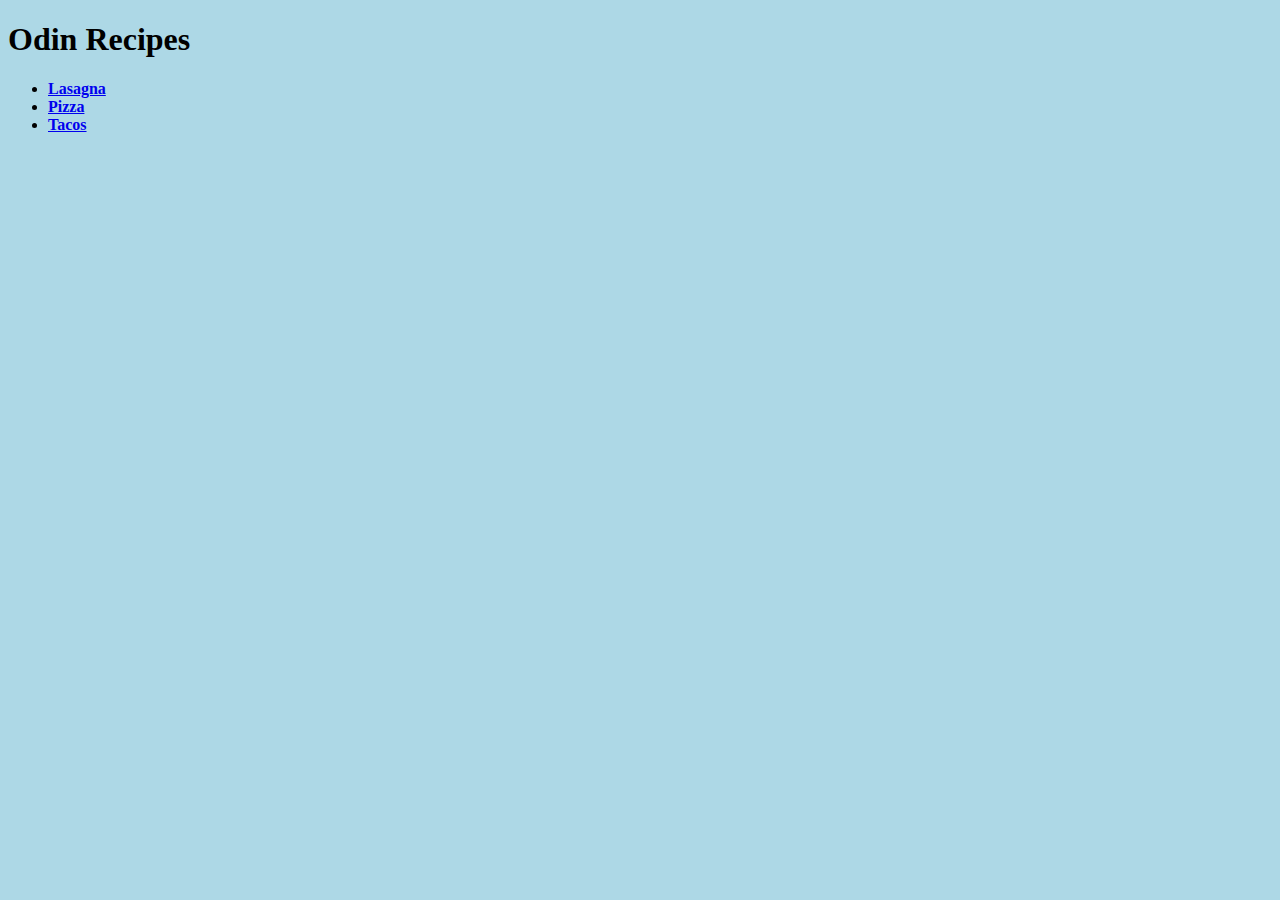
<file: index.html>
<!DOCTYPE html>
<html lang="en">
<head>
    <meta charset="UTF-8">
    <meta name="viewport" content="width=device-width, initial-scale=1.0">
    <title>Document</title>
    <link rel="stylesheet" href="style.css"> 
</head>
<body>
    <h1>Odin Recipes</h1>
    <ul>
        <li><a href="recipes/lasagna.html">Lasagna</a></li>
        <li><a href="recipes/pizza.html">Pizza</a></li>
        <li><a href="recipes/tacos.html">Tacos</a></li>
    </ul>
    
    
    
</body>
</html>
</file>
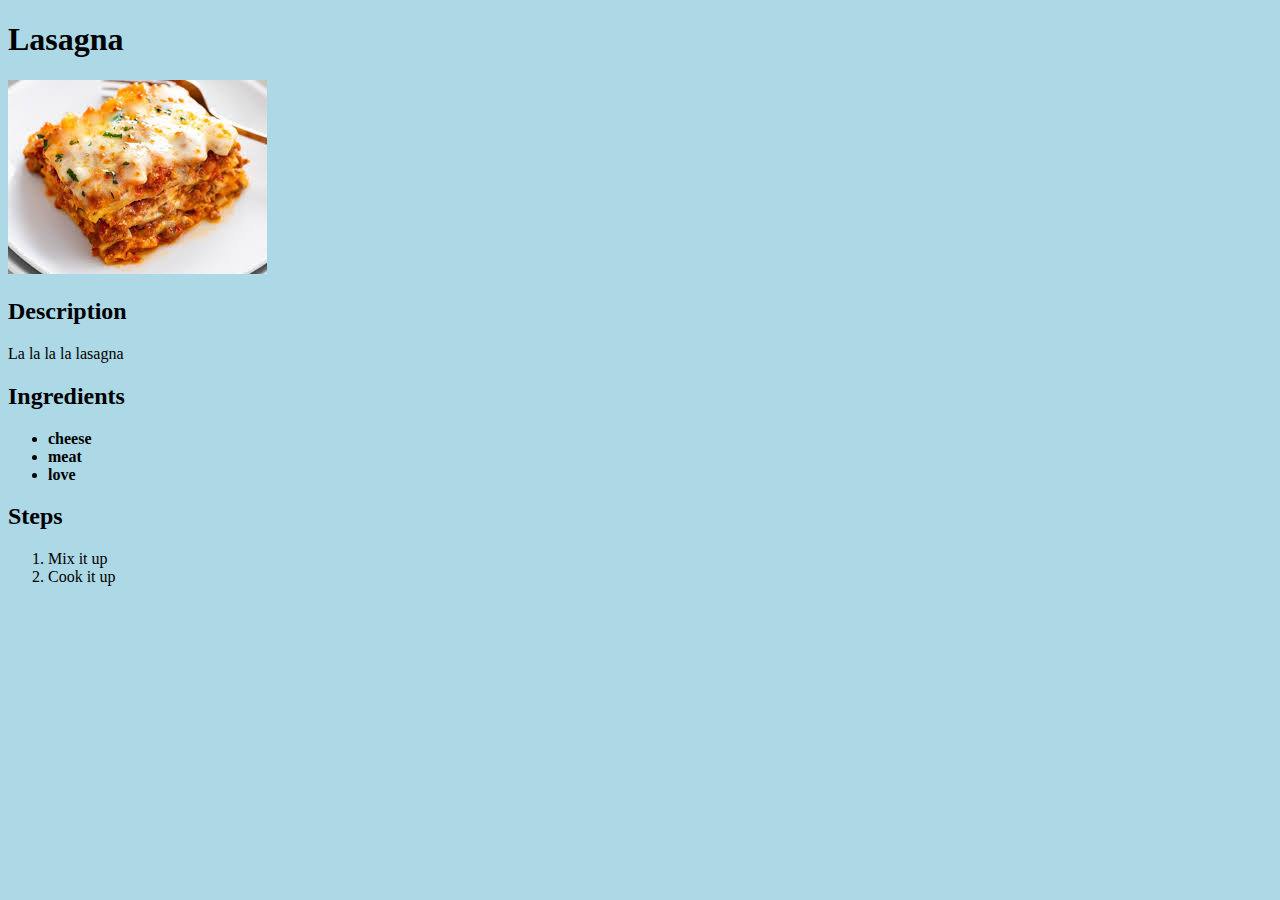
<file: recipes/lasagna.html>
<!DOCTYPE html>
<html lang="en">
<head>
    <meta charset="UTF-8">
    <meta name="viewport" content="width=device-width, initial-scale=1.0">
    <title>Lasagna</title>
    <link rel="stylesheet" href="../style.css">
</head>
<body>
    <h1>Lasagna</h1>
    <img src="../images/lasagna.jpg" alt="lasagna">
    <h2>Description</h2>
    <p>La la la la lasagna</p>
    <h2>Ingredients</h2>
    <ul>
        <li>cheese</li>
        <li>meat</li>
        <li>love</li>
    </ul>
    <h2>Steps</h2>
    <ol>
        <li>Mix it up</li>
        <li>Cook it up</li>
    </ol>
</body>
</html>
</file>
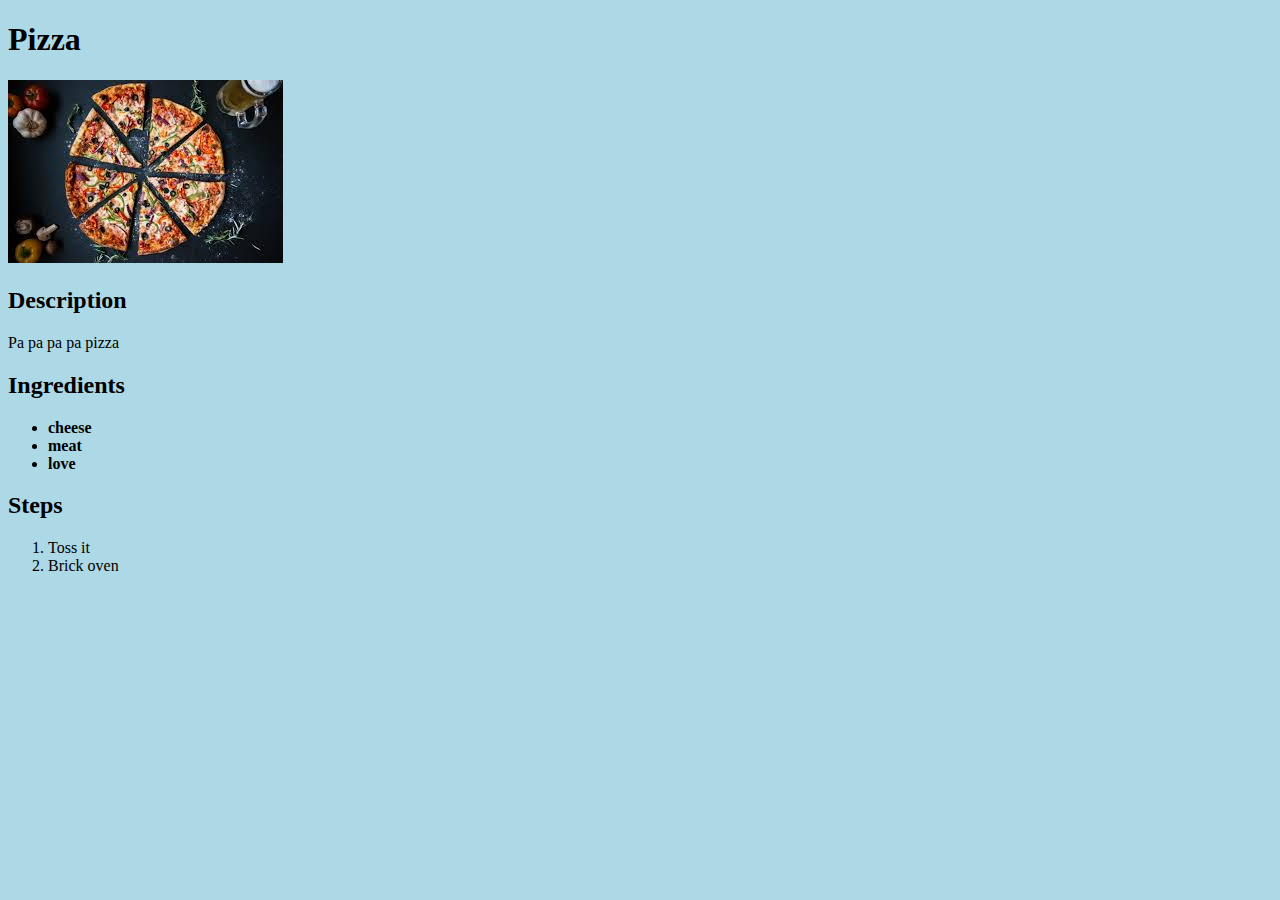
<file: recipes/pizza.html>
<!DOCTYPE html>
<html lang="en">
<head>
    <meta charset="UTF-8">
    <meta name="viewport" content="width=device-width, initial-scale=1.0">
    <title>Pizza</title>
    <link rel="stylesheet" href="../style.css">
</head>
<body>
    <h1>Pizza</h1>
    <img src="../images/pizza.jpg" alt="pizza">
    <h2>Description</h2>
    <p>Pa pa pa pa pizza</p>
    <h2>Ingredients</h2>
    <ul>
        <li>cheese</li>
        <li>meat</li>
        <li>love</li>
    </ul>
    <h2>Steps</h2>
    <ol>
        <li>Toss it</li>
        <li>Brick oven</li>
    </ol>
</body>
</html>
</file>
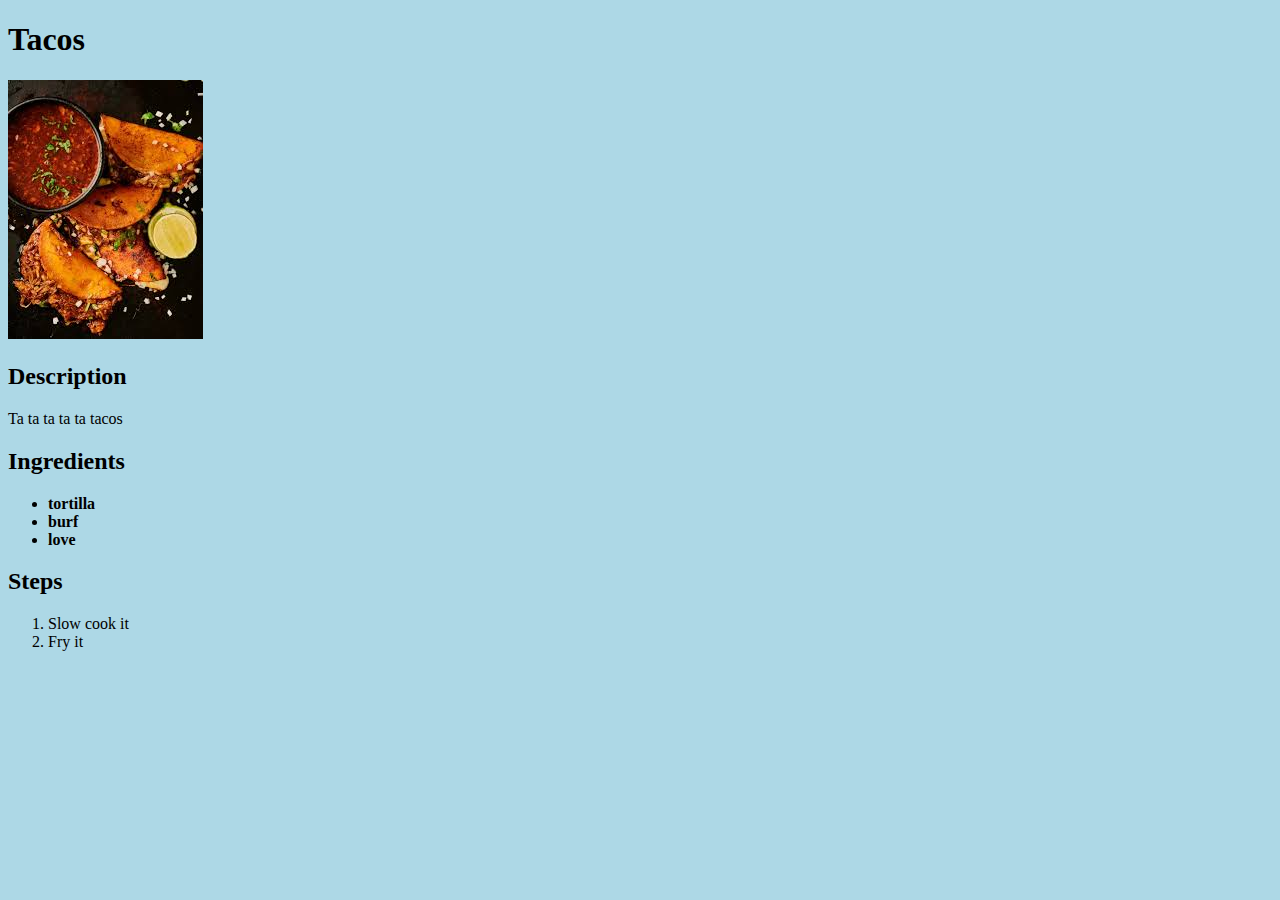
<file: recipes/tacos.html>
<!DOCTYPE html>
<html lang="en">
<head>
    <meta charset="UTF-8">
    <meta name="viewport" content="width=device-width, initial-scale=1.0">
    <title>Tacos</title>
    <link rel="stylesheet" href="../style.css">
</head>
<body>
    <h1>Tacos</h1>
    <img src="../images/tacos.jpg" alt="tacos">
    <h2>Description</h2>
    <p>Ta ta ta ta ta tacos</p>
    <h2>Ingredients</h2>
    <ul>
        <li>tortilla</li>
        <li>burf</li>
        <li>love</li>
    </ul>
    <h2>Steps</h2>
    <ol>
        <li>Slow cook it</li>
        <li>Fry it</li>
    </ol>
</body>
</html>
</file>
<file: style.css>
* {
    background-color: lightblue;
}

ul {
    font-weight: bold;
}
</file>
